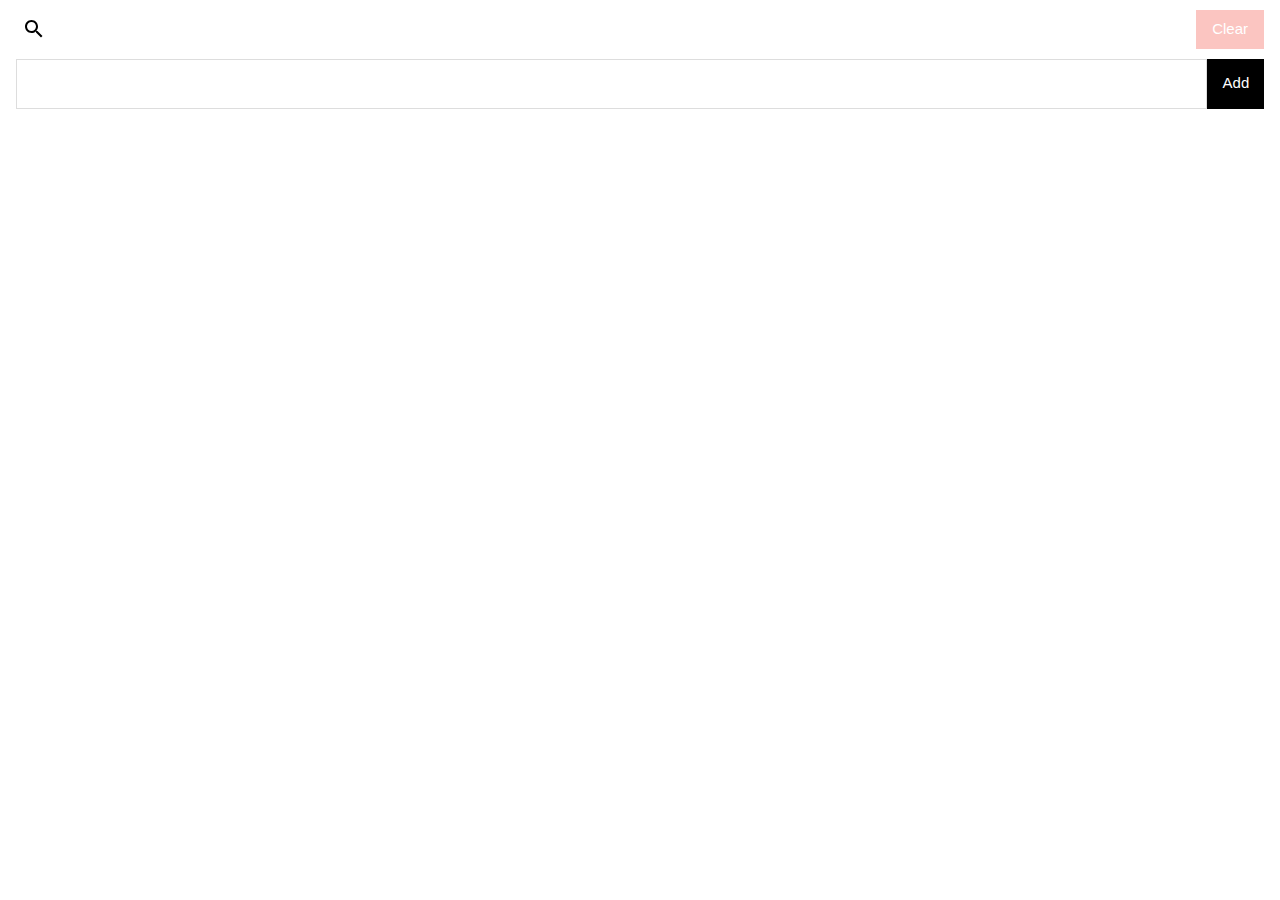
<file: index.html>
<!DOCTYPE html>
<html lang="en">
<head>
  <meta charset="UTF-8">
  <meta name="viewport" content="width=device-width, initial-scale=1.0">
  <title>Advanced To Do list</title>
  <link rel="stylesheet" href="/lib/w3css/w3.css">
  <link rel="stylesheet" href="/css/style.css">
</head>
<body>
  <div class="w3-container">
    <div class="heading">
      <div id="search-form" class="search-form">
        <button id="search-button" type="button" class="search-button">
          <img src="/img/search-24px.svg" alt="Search icon">
        </button>
        <input id="search-input" class="w3-input w3-border search-input" type="text">
      </div>
      <button id="clear-all" class="w3-button w3-red" disabled>Clear</button>
    </div>
    <form id="add-item-form" class="add-item-form">
      <input required type="text" id="item-name" name="name" class="add-item-form-input todo-input">
      <button type="submit" class="w3-button w3-black">Add</button>
    </form>
    <ul id="todo-list" class="todo-list"></ul>
    <div id="my-output"></div>
  </div>
  <script src="/js/script.js"></script>
</body>
</html>
</file>
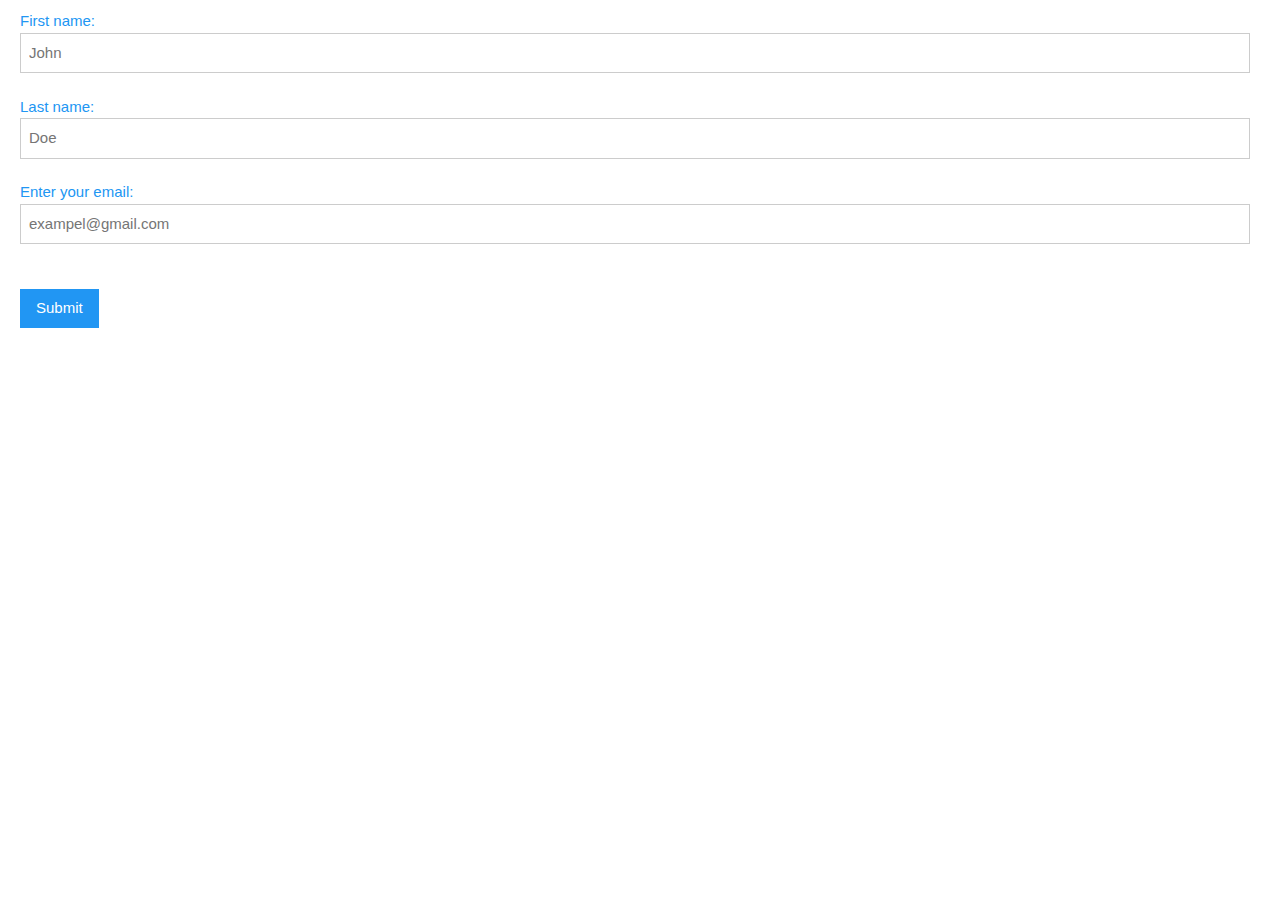
<file: team/maks.html>
<!DOCTYPE html>
<html lang="en">
<head>
  <meta charset="UTF-8">
  <meta name="viewport" content="width=device-width, initial-scale=1.0">
  <link rel="stylesheet" href="../lib/w3css/w3.css">
  <link rel="stylesheet" href="../css/maks.css">
  <title>Document</title>
</head>
<body>

  <form id="form" class="">
    <label for="fname" class="w3-text-blue">First name:</label><br>
    <input type="text" id="fname-input" class="user-info w3-input w3-border" name="fname" placeholder="John" required><br>
    <label for="lname" class="w3-text-blue">Last name:</label><br>
    <input type="text" id="lname-input" class="user-info w3-input w3-border" name="lname" placeholder="Doe" required><br>
    <label for="email" class="w3-text-blue">Enter your email:</label><br>
    <input type="email" id="email-input" class="user-info w3-input w3-border" name="email" placeholder="exampel@gmail.com" required><br><br>
    <button type="submit" id="button" class="w3-btn w3-blue">Submit</button>
  </form> 

  <div id="user-container" class="">
    <p></p>
  </div>

  <script src="../js/maks.js"></script>
</body>
</html>
</file>
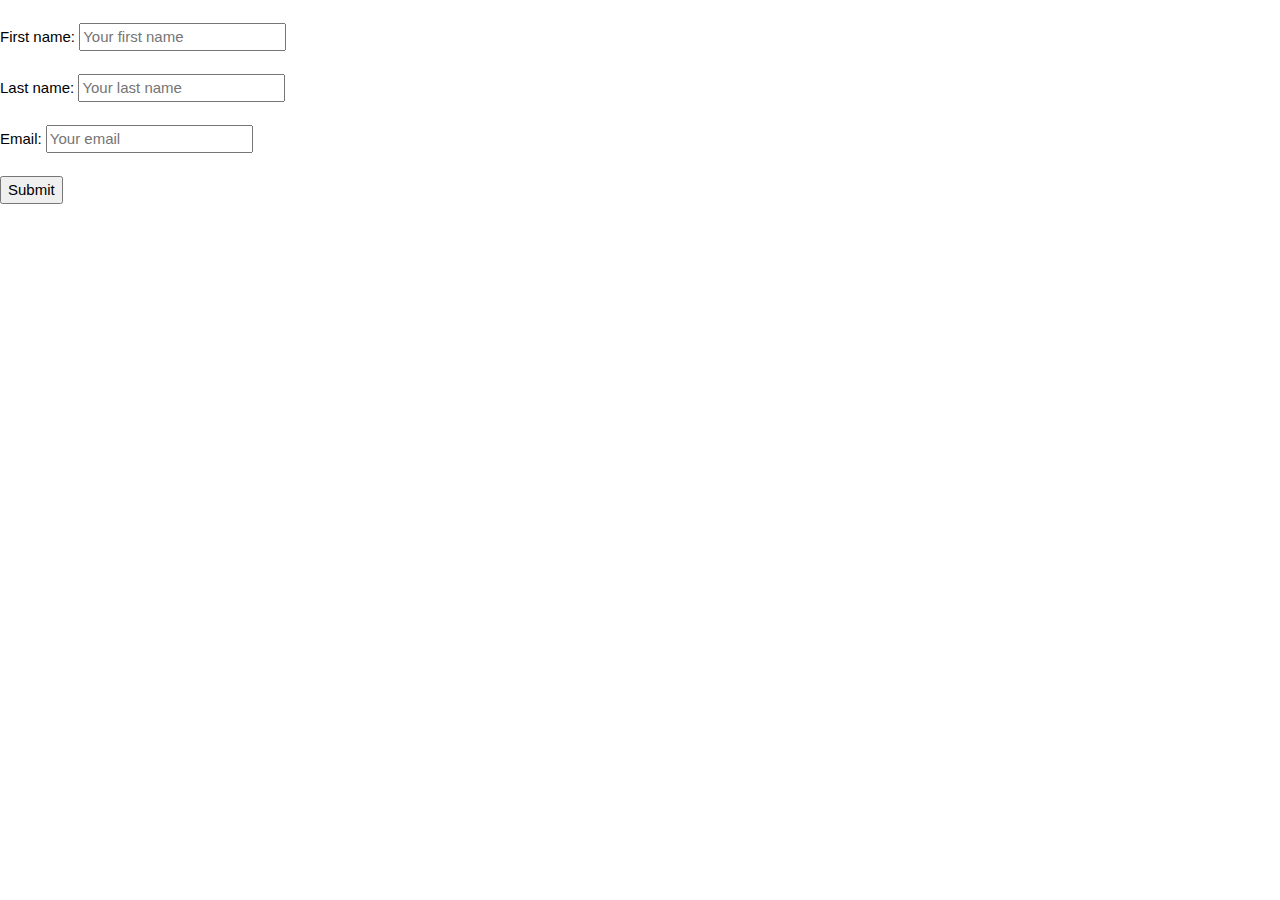
<file: team/olena.html>
<!DOCTYPE html>
<html lang="en">
<head>
  <meta charset="UTF-8">
  <meta name="viewport" content="width=device-width, initial-scale=1.0">
  <title>Document</title>
  <link rel="stylesheet" href="https://www.w3schools.com/w3css/4/w3.css">
  <link rel="stylesheet" href="/css/style.css">
</head>
<body>
  <form action="">
    <br>
    <label for="fname">First name: </label>
    <input type="text" id="fname" name="fname" placeholder="Your first name" required>
    <br>
    <br>
    <label for="lname">Last name: </label>
    <input type="text" id="lname" name="lname" placeholder="Your last name" required>
    <br>
    <br>
    <label for="email">Email: </label>
    <input type="email" id="email" name="email" placeholder="Your email" required>
    <br>
    <br>
    <button type="submit">Submit</button>
  </form>
  <script src="/js/olena.js"></script>
</body>
</html>
</file>
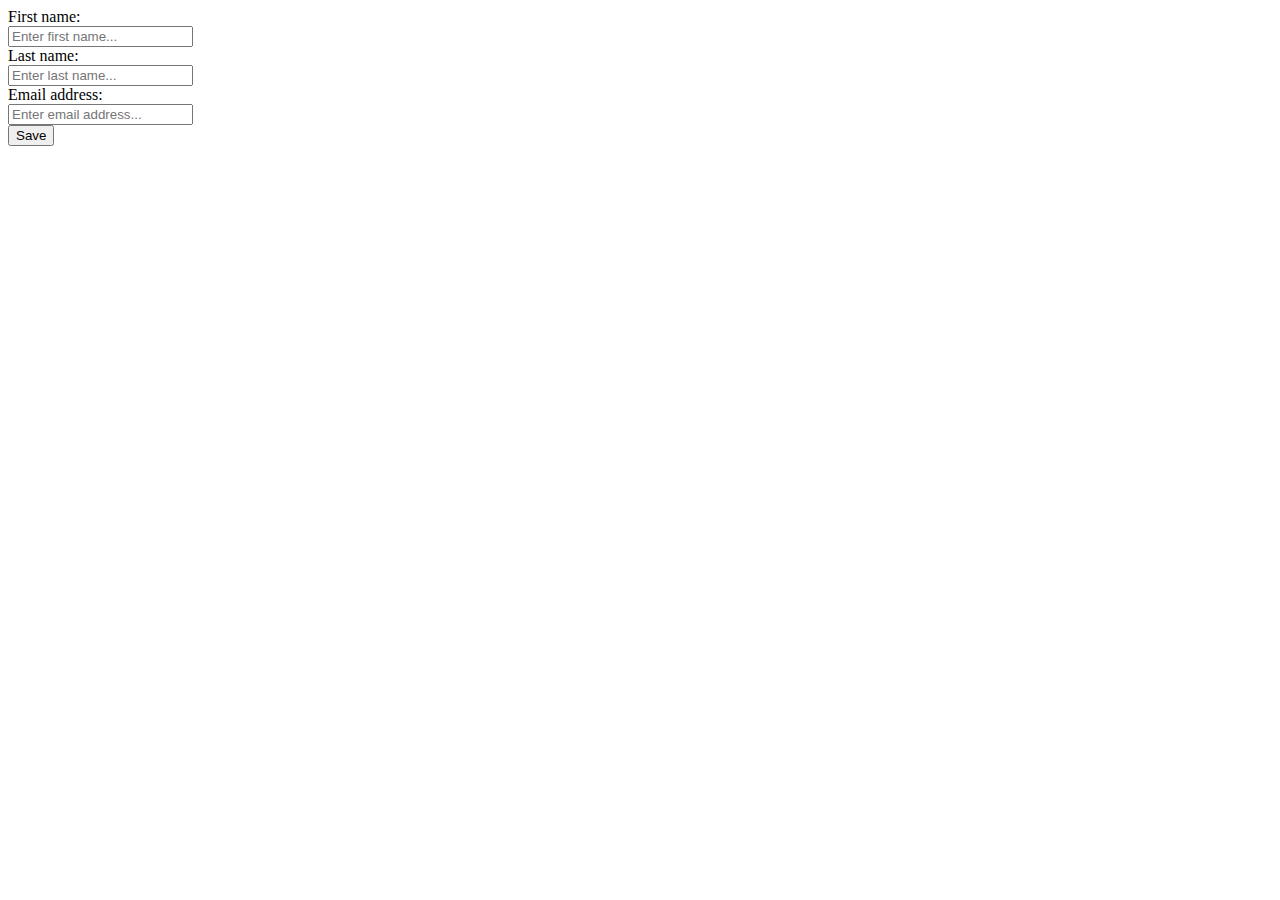
<file: team/olia.html>
<!DOCTYPE html>
<html lang="en">
<head>
  <meta charset="UTF-8">
  <meta name="viewport" content="width=device-width, initial-scale=1.0">
  <title>Practice Lesson</title>
  <link rel="stylesheet" href="https://www.w3schools.com/css/css_form.asp">
  <link rel="stylesheet" href="../css/olia.css">
</head>
<body>
  <!--<form class="container">
    <input class="w3-input" type="text" id="my-input">
  </form>
  <div class="w3-output">
    <ul>
      <li id="my-output"></li>
    </ul>
  </div>-->
<form class="info" id="info">

  <label for="fname">First name:</label><br>
  <input type="text" id="fname" name="fname" required placeholder="Enter first name..."><br>

  <label for="lname">Last name:</label><br>
  <input type="text" id="lname" name="lname" required placeholder="Enter last name..."><br>

  <label for="email">Email address:</label><br>
  <input type="email" id="email" name="email" required placeholder="Enter email address..."><br>

  <button type="submit" class="button">Save</button><br>
</form>
<ul id="result" class="result"></ul>
<script src="../js/olia.js"></script>
</body>
</html>
</file>
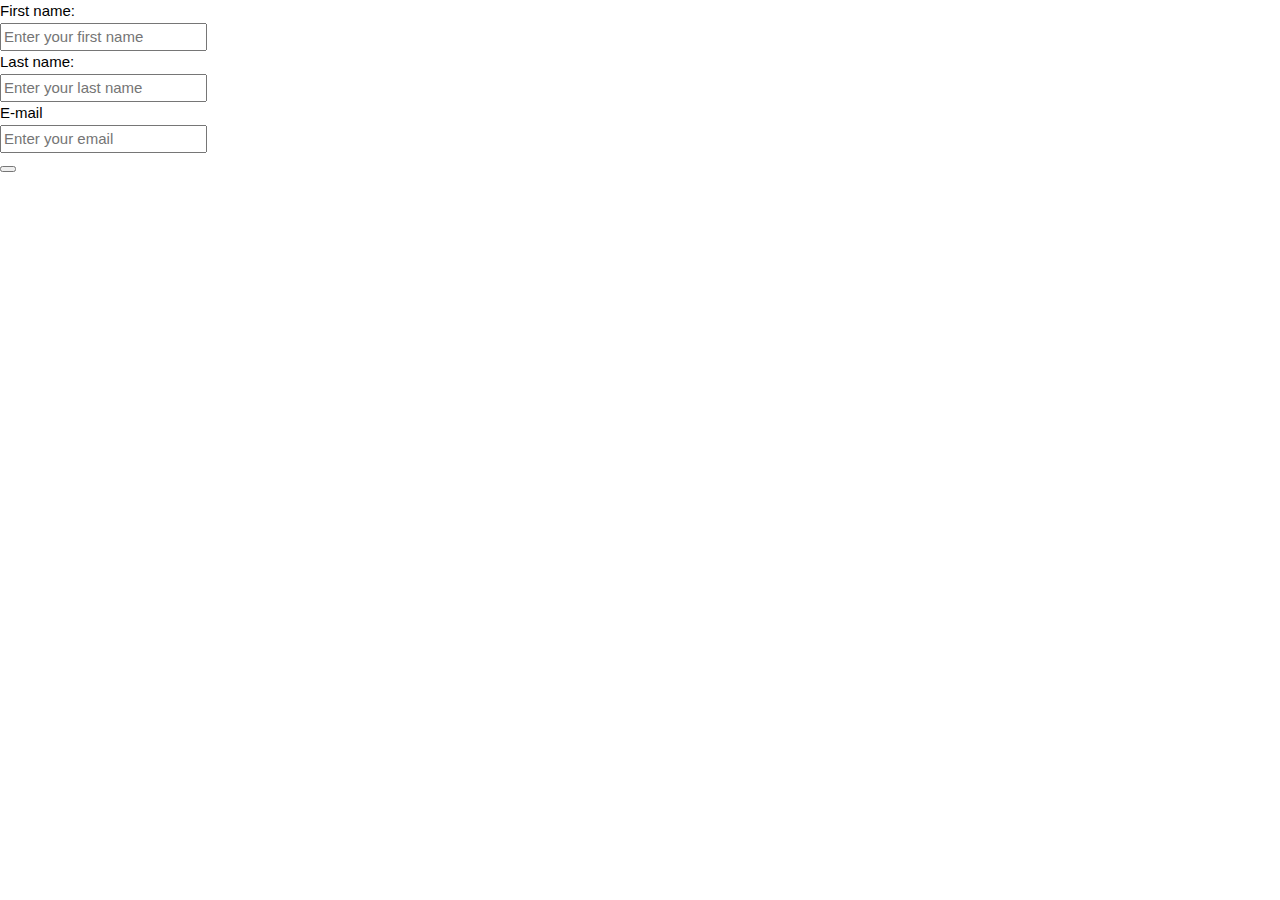
<file: team/pavlo.html>
<!DOCTYPE html>
<html lang="en">
<head>
  <meta charset="UTF-8">
  <meta name="viewport" content="width=device-width, initial-scale=1.0">
  <title>pavlo</title>
  <link rel="stylesheet" href="https://www.w3schools.com/w3css/4/w3.css">
</head>
<body>
  
  <form class="information" action="">

    <label for="fname">First name:</label><br>
    <input type="text" id="fname" name="fname" required placeholder="Enter your first name"><br>

    <label for="lname">Last name:</label><br>
    <input type="text" id="lname" name="lname" required placeholder="Enter your last name"><br>

    <label for="E-mail">E-mail</label><br>
    <input type="email" id="email" name="email" required placeholder="Enter your email"><br>

    <button type ></button>

  </form>

<script src="/js/pavlo.js"></script>
</body>
</body>
</body>
</body>
</body>
</body>
</html>
</file>
<file: css/style.css>
.todo-list {
  list-style-type: none;
  padding: 0;
  margin: 0;
}

.todo-list-item {
  border: 1px solid #ddd;
  margin-top: -1px; /* Prevent double borders */
  background-color: #f6f6f6;
  padding: 12px;
  text-decoration: none;
  font-size: 18px;
  color: black;
  display: flex;
  justify-content: space-between;
  align-items: center;
}

.todo-list-item:hover:not(.header) {
  background-color: #eee;
}

.add-item-form {
  display: flex;
  justify-content: space-between;
  margin-bottom: 16px;
}

.todo-input {
  background-position: 10px 12px;
  background-repeat: no-repeat;
  width: 100%;
  font-size: 16px;
  padding: 12px 20px 12px 20px;
  border: 1px solid #ddd;
}

.heading {
  align-items: center;
  display: flex;
  justify-content: space-between;
  margin: 10px 0 10px 0;
}

.search-form {
  display: flex;
  justify-content: flex-start;
  align-items: center;
}

.search-input {
  width: 0;
  padding: 0;
  overflow: hidden;
  border-color: transparent !important;
}

.search-input.active {
  width: 100%;
  padding: 8px;
  border-color: black !important;
}

.search-button {
  background-color: transparent;
  border: none;
  box-shadow: none;
}
</file>
<file: css/maks.css>
#form {
  margin: 10px 30px 10px 20px;
}

#user-container{
  max-width: 100%;
  max-height: 200px;
  margin: 20px;
}
</file>
<file: css/olia.css>
.result {
  list-style-type: none;
}
</file>
